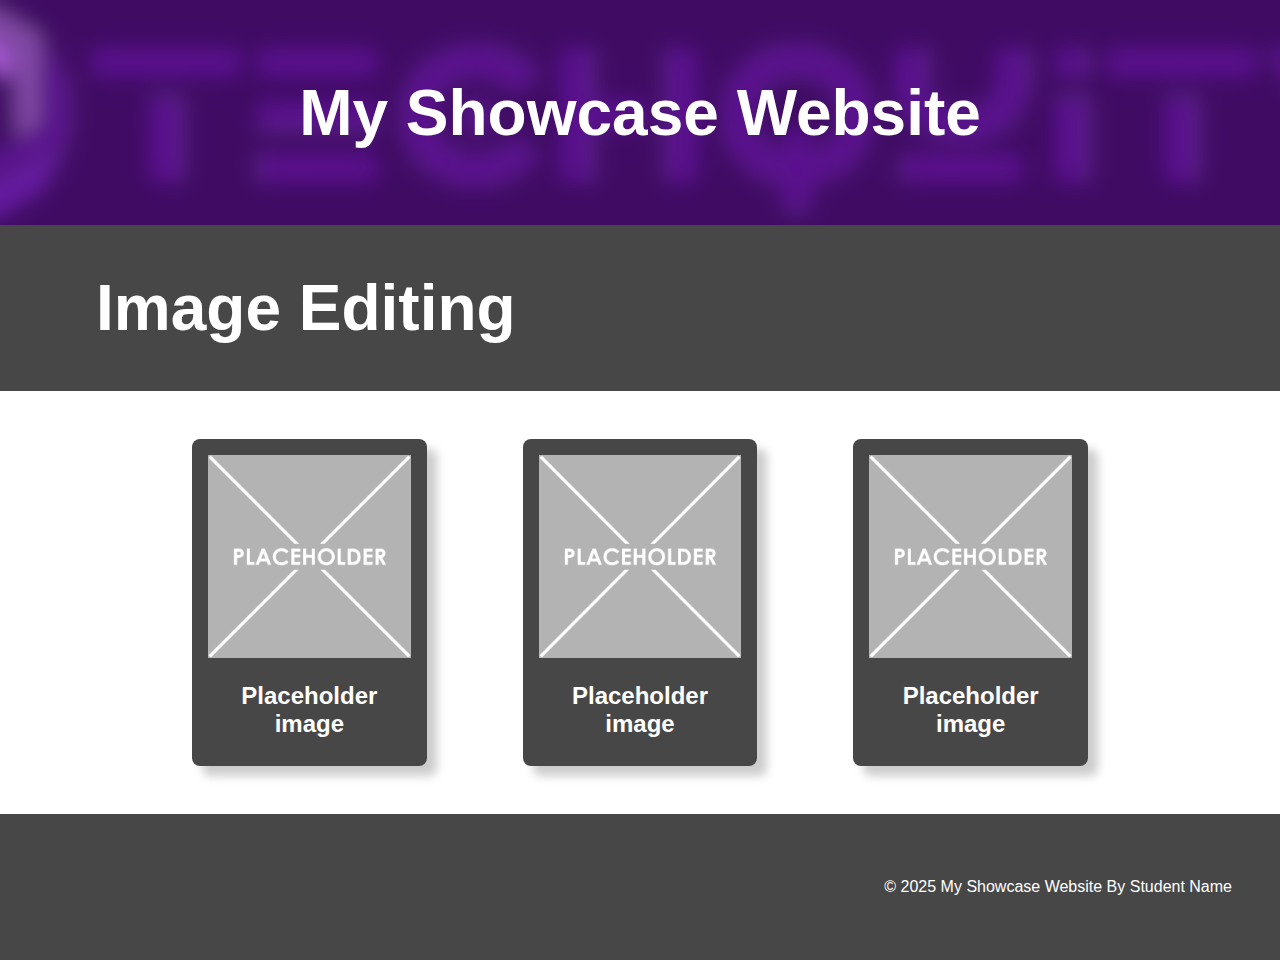
<file: images/MyYear10Website (4)/index.html>
<!DOCTYPE html>
<html lang="en">

<head>
    <meta charset="UTF-8">
    <meta name="viewport" content="width=device-width, initial-scale=1.0">
    <link rel="stylesheet" href="style.css">
    <title>My Showcase Website</title>
</head>
<!-- This is the main body of the website- ALL your content goes AFTER the <body> tag and before the </body> tag -->
<body>

    <!-- The Hero Section -------------------------------------------------------------------------------------- -->
    <section class="hero">
        <div class="hero-text">My Showcase Website</div>
    </section>

<!-- Topic one ------------------------------------------------------------------------------------------------- -->
    <!-- The First Topic Section -->
    <section class="topic">
        <!-- the topic title a big bar with text in it -->
        <div class="topic-title">
            <h1>Image Editing</h1>
        </div>
        <!-- now a three column grid of images -->
        <div class="topic-content">
            <!-- one "card" which includes an image with a text below it -->
            <div class="topic-card">
                <img src="images/placeholder-1024x1024.png" alt="change this too!">
                <h2 class="topic-card-text">Placeholder image</h2>
            </div>
            <div class="topic-card">
                <img src="images/placeholder-1024x1024.png" alt="change this too!">
                <h2 class="topic-card-text">Placeholder image</h2>
            </div>
            <div class="topic-card">
                <img src="images/placeholder-1024x1024.png" alt="change this too!">
                <h2 class="topic-card-text">Placeholder image</h2>
            </div>
        </div>
    </section>
<!-- End of topic one------------------------------------------------------------------------------------------ -->

<!-- Copy and paste the section from above to make your next section -->



    <!-- A Simple Website Footer ------------------------------------------------------------------------------ -->
    <footer class="footer">
        <p>&copy; 2025 My Showcase Website By Student Name</p>
    </footer>

<!-- The end of the whole page- no more content after this! -->
</body>
</html>
</file>
<file: images/MyYear10Website (4)/style.css>
/* A simple css reset */
body,
html {
    margin: 0;
    padding: 0;
    height: 100%;
    /* The Font Family- Really important!! */
    font-family: Arial, sans-serif;
    box-sizing: border-box;
}

/* reset for images to ensure they ar 100% of the parent container width */
img {
    width: 100%;
}

/* The hero section styling- use your OWN Hero Image URL here */
.hero {
    background-image: url('images/techquitybanner-1130x160.png');
    height: 25vh;
    background-size: cover;
    background-position: center;
    display: flex;
    justify-content: center;
    align-items: center;
    color: white;
    text-align: center;
    position: relative;
}

/* BIG text styling for the hero section text */
.hero-text {
    font-size: 4em;
    font-weight: bold;
}

/* nice big font on a banner style background */
.topic-title{
    color: white;
    font-size: 2em;
    padding: 0.1em 3em;
    background-color: rgb(71, 71, 71);
}

/* Three column grid with a nice big gap */
.topic-content{
    display: grid;
    grid-template-columns: repeat(3, 1fr);
    gap: 6em;
    /* bring the whole section in off the sides of the page */
    width: 70%;
    /* top margin of 3em and center right/left */
    margin: 3em auto;
}

/* Styling for the individual topic cards rounded edges background color and a drop shadow */
.topic-card{
    background-color: rgb(71, 71, 71);
    color: white;
    padding: 1em;
    border-radius: 0.5em;
    box-shadow: 10px 10px 10px rgba(0, 0, 0, 0.2);
}

/* Styling for the topic card titles */
.topic-card-text{
    font-size: 1.5em;
    margin-bottom: 0.5em;
    /* center align text */
    text-align: center;
}


/* Styling for a footer section to take a bit of spcae at the bottom of the page */
.footer{
    background-color: rgb(71, 71, 71);
    color: white;
    text-align: right;
    padding: 3em 3em;
}
</file>
